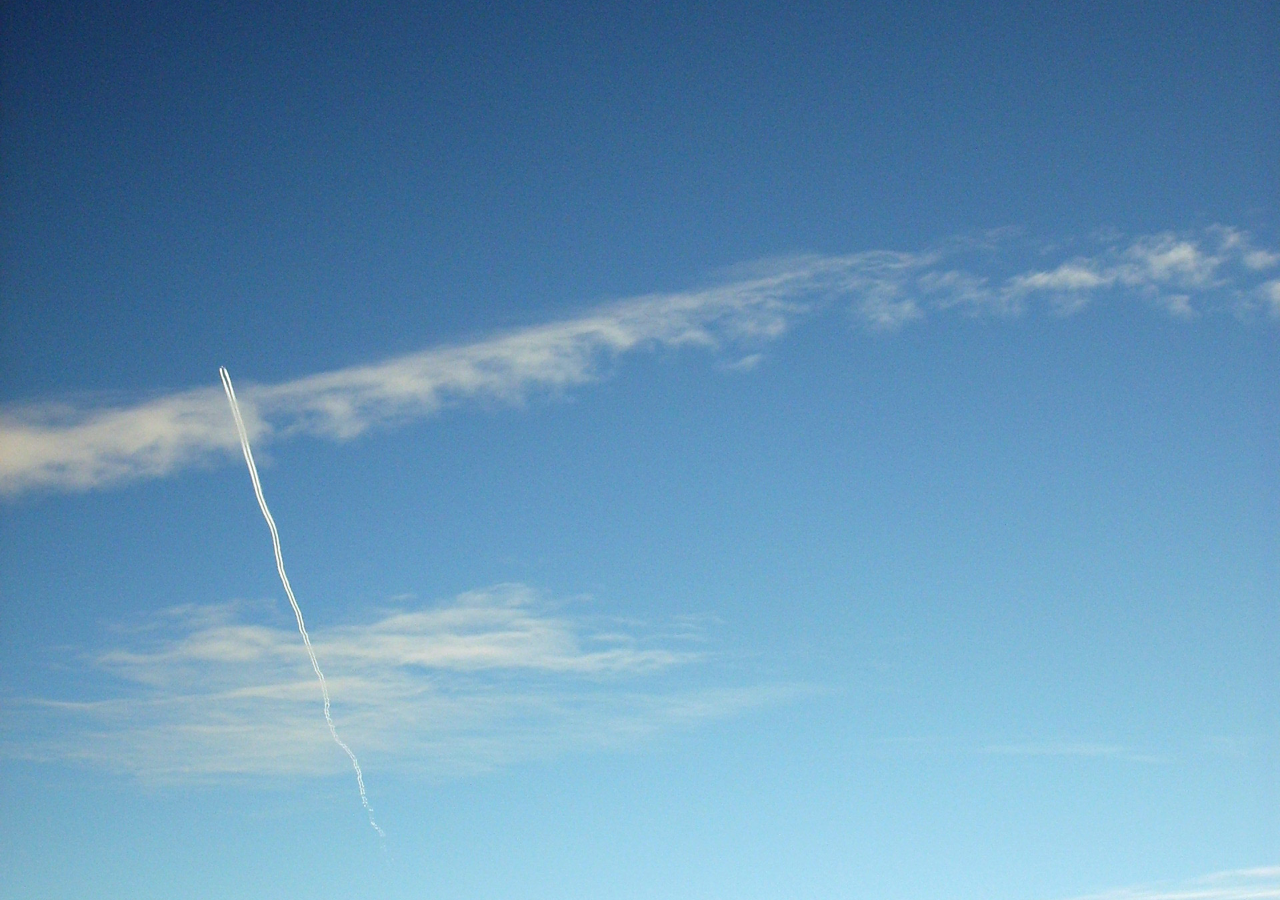
<file: index.html>
<!DOCTYPE html>
<html lang="en">
<head>
  <meta charset="UTF-8">
  <title>Weather App</title>

  <!-- Angular -->
  <script src="https://code.angularjs.org/1.5.5/angular.min.js"></script>
  <!-- Bootstrap -->
  <link rel="stylesheet" href="https://maxcdn.bootstrapcdn.com/bootstrap/3.3.6/css/bootstrap.min.css" integrity="sha384-1q8mTJOASx8j1Au+a5WDVnPi2lkFfwwEAa8hDDdjZlpLegxhjVME1fgjWPGmkzs7" crossorigin="anonymous">
  <!-- Custom Styles -->
  <link rel="stylesheet" type="text/css" href="assets/css/main.css">

</head>
<body ng-app="weatherApp">
  
  <div ng-view></div>


  <!-- Jquery -->
  <script src="https://code.jquery.com/jquery-2.2.3.min.js"></script>
  <!-- Bootstrap JS -->
  <script src="https://maxcdn.bootstrapcdn.com/bootstrap/3.3.6/js/bootstrap.min.js" integrity="sha384-0mSbJDEHialfmuBBQP6A4Qrprq5OVfW37PRR3j5ELqxss1yVqOtnepnHVP9aJ7xS" crossorigin="anonymous"></script>
  <!-- Angular Module -->
  <script src="app/app.module.js"></script>
  <script src="https://code.angularjs.org/1.5.5/angular-route.min.js"></script>
  <script src="https://code.angularjs.org/1.5.5/angular-resource.min.js"></script>
  <!-- Angular Route -->
  <script src="app/app.routes.js"></script>
  <script src="components/home/locationService.js"></script>
  <!-- Angular Controllers -->
  <script src="components/home/homeController.js"></script>
  <script src="components/forecast/forecastController.js"></script>
  <!-- Angular Directives -->
  <script src="shared/forecast/searchresultDirective.js"></script>
</body>
</html>
</file>
<file: assets/css/main.css>
body {
  background: url("/assets/images/background.jpg") no-repeat center center fixed;
  -webkit-background-size: cover;
  -moz-background-size: cover;
  -o-background-size: cover;
  background-size: cover; }

.search-box {
  position: absolute;
  top: 0;
  bottom: 0;
  left: 0;
  right: 0;
  margin: auto;
  height: 100px; }
  .search-box .has-feedback .form-control {
    padding: 0; }
  .search-box input[id="location"] {
    text-align: center; }
  .search-box input[type="submit"] {
    margin-top: 2.5%; }

.search-results-wrap {
  position: absolute;
  top: 0;
  bottom: 0;
  left: 0;
  right: 0;
  margin: auto;
  border: 2px solid white;
  max-height: min-content; }
  .search-results-wrap h1, .search-results-wrap h4 {
    margin: 0; }
  .search-results-wrap .weather-description {
    text-transform: capitalize; }
  .search-results-wrap .icon-temp-wrap {
    padding: 0; }
    .search-results-wrap .icon-temp-wrap .weather-temp {
      font-size: 2em; }
  .search-results-wrap .extra-descrip-wrap {
    padding: 0; }
    .search-results-wrap .extra-descrip-wrap ul {
      padding: 0; }
    .search-results-wrap .extra-descrip-wrap li {
      list-style-type: none; }

/*# sourceMappingURL=main.css.map */
</file>
